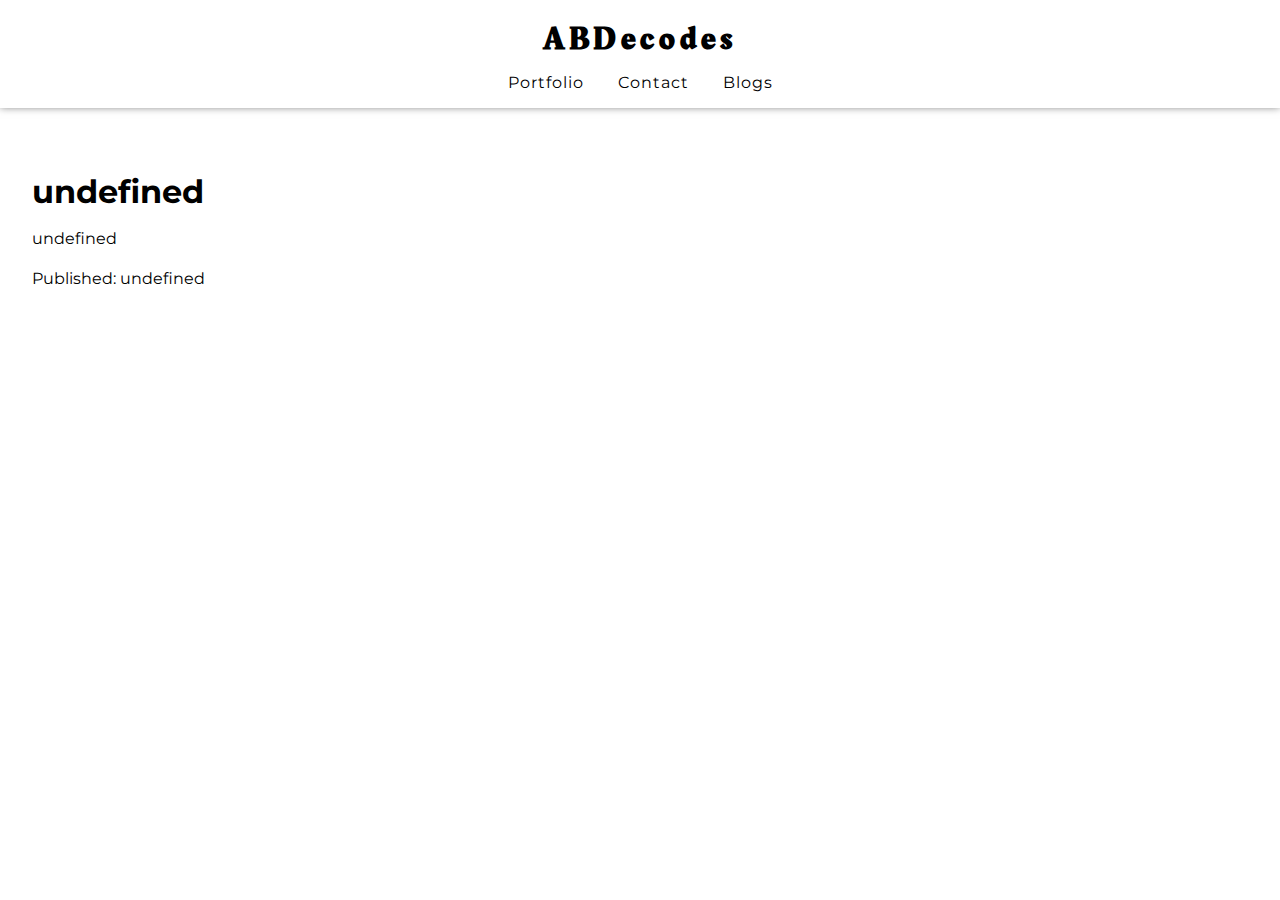
<file: blog-details.html>
<!DOCTYPE html>
<html lang="en">
<head>
  <meta charset="UTF-8">
  <meta name="viewport" content="width=device-width, initial-scale=1.0">
  <link rel="preconnect" href="https://fonts.googleapis.com">
<link rel="preconnect" href="https://fonts.gstatic.com" crossorigin>
<link href="https://fonts.googleapis.com/css2?family=Montserrat:ital,wght@0,100..900;1,100..900&family=Rakkas&display=swap" rel="stylesheet">
<title>ABDecodes - Blogs</title>
<link rel="stylesheet" href="css/required.css">
  <link rel="stylesheet" href="css/blog-details.css">
</head>
<body>
  <header>
    <h1 class="brandingMain" id="logoMain">ABDecodes</h1>
    <nav>
      <!-- <a href="#about">About</a> -->
      <a href="/index.html#portfolio">Portfolio</a>
      <a href="/index.html#contact">Contact</a>
      <a href="/blog.html">Blogs</a>
    </nav>
  </header>
  
  <div class="main-content">
    <div class="blog-details" id="blog-details"></div>
</div>
  
  <script>
    // Smooth scrolling with dynamic offset
    document.querySelectorAll('a[href^="#"]').forEach(anchor => {
        anchor.addEventListener('click', function (e) {
            e.preventDefault();
            const offset = window.innerWidth > 768 ? 90 : 0; // Adjust this value as needed
            const target = document.querySelector(this.getAttribute('href'));
            const targetOffset = target.offsetTop - offset;

            window.scrollTo({
                top: targetOffset,
                behavior: 'smooth'
            });
        });
    });
  </script>
  
    <script>
      const blogDetails = document.getElementById('blog-details');
      const urlParams = new URLSearchParams(window.location.search);
      const postId = urlParams.get('id');
  
      function getBlogPostDetails() {
        const xhr = new XMLHttpRequest();
        xhr.open('GET', 'blogs/posts.json');
  
        xhr.onload = function() {
          if (xhr.status === 200) {
            const data = JSON.parse(xhr.responseText);
            let foundPost = null;
            console.log(data)
            data.forEach(post => {
              if (post.id == postId) {
                foundPost = post;
                return; 
              }
            });
            
            if (foundPost) {
              blogDetails.innerHTML = `
                <h1>${foundPost.title}</h1>
                ${foundPost.featured_image ? `<img src="${foundPost.featured_image}" alt="${foundPost.title}">` : ''}
                <p>${foundPost.content}</p>
                <p>Published: ${foundPost.date}</p>
              `;
            } else {
              blogDetails.innerHTML = '<p>Error: Post not found.</p>';
            }
          } else {
            console.error('Failed to load blog post details');
            blogDetails.innerHTML = '<p>Error: Could not load blog post details.</p>';
          }
        };
        
        xhr.send();
      }
      
      getBlogPostDetails();
    </script>
</body>
</html>
</file>
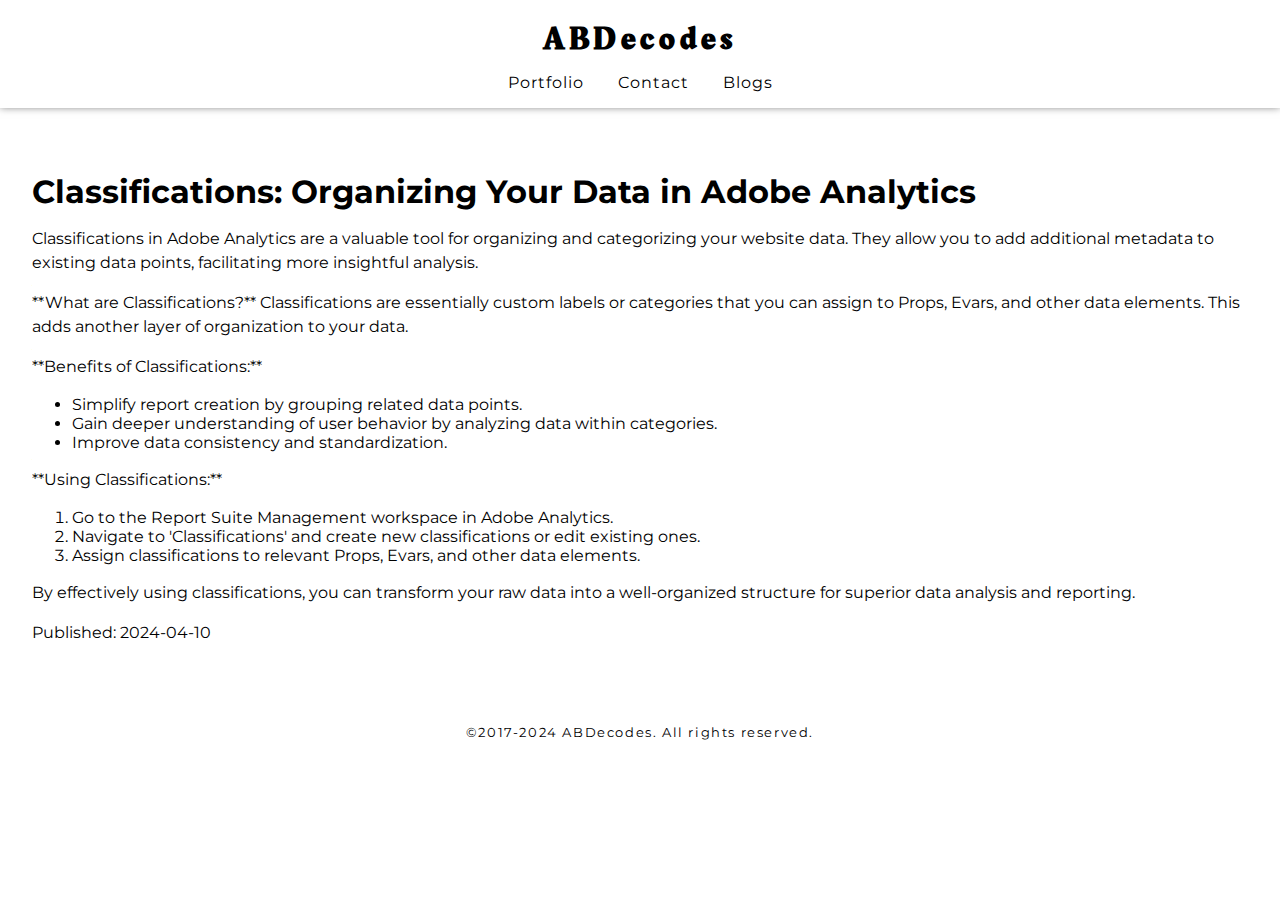
<file: blogs/understanding-classifications-in-adobe-analytics.html>
<!DOCTYPE html>
<html lang="en">

<head>
    <meta charset="UTF-8">
    <meta name="viewport" content="width=device-width, initial-scale=1.0">
    <link rel="preconnect" href="https://fonts.googleapis.com">
    <link rel="preconnect" href="https://fonts.gstatic.com" crossorigin="">
    <link
        href="https://fonts.googleapis.com/css2?family=Montserrat:ital,wght@0,100..900;1,100..900&amp;family=Rakkas&amp;display=swap"
        rel="stylesheet">
    <title>Classifications: Organizing Your Data in Adobe Analytics</title>
    <link rel="stylesheet" href="/css/required.css">
    <link rel="stylesheet" href="/css/blog-details.css">
</head>

<body>
    <header>
        <h1 class="brandingMain" id="logoMain">ABDecodes</h1>
        <nav>
            <!-- <a href="#about">About</a> -->
            <a href="/index.html#portfolio">Portfolio</a>
            <a href="/index.html#contact">Contact</a>
            <a href="/blog.html">Blogs</a>
        </nav>
    </header>

    <div class="main-content">
        <div class="blog-details" id="blog-details">
            <h1>Classifications: Organizing Your Data in Adobe Analytics</h1>
            <!-- <img src="https://via.placeholder.com/300?text=Classifications"
                alt="Classifications: Organizing Your Data in Adobe Analytics">
            <p></p> -->
            <p>Classifications in Adobe Analytics are a valuable tool for organizing and categorizing your website data.
                They allow you to add additional metadata to existing data points, facilitating more insightful
                analysis.</p>
            <p>**What are Classifications?** Classifications are essentially custom labels or categories that you can
                assign to Props, Evars, and other data elements. This adds another layer of organization to your data.
            </p>
            <p>**Benefits of Classifications:** </p>
            <ul>
                <li>Simplify report creation by grouping related data points.</li>
                <li>Gain deeper understanding of user behavior by analyzing data within categories.</li>
                <li>Improve data consistency and standardization.</li>
            </ul>
            <p>**Using Classifications:** </p>
            <ol>
                <li>Go to the Report Suite Management workspace in Adobe Analytics.</li>
                <li>Navigate to 'Classifications' and create new classifications or edit existing ones.</li>
                <li>Assign classifications to relevant Props, Evars, and other data elements.</li>
            </ol>
            <p>By effectively using classifications, you can transform your raw data into a well-organized structure for
                superior data analysis and reporting.</p>
            <p></p>
            <p>Published: 2024-04-10</p>
        </div>
    </div>
    <footer>
        ©2017-2024 ABDecodes. All rights reserved.
      </footer>

</body>

</html>
</file>
<file: css/required.css>
/* Basic styles */
body {
    margin: 0;
    padding: 0;
    /* background-color: #f2f2f2; */
    font-family: "Montserrat", sans-serif;
  }
  
  
  /* Header and navigation styling */
  header {
    background-color: #fff;
    color: #000;
    padding: 1rem 0;
    position: sticky;
    top: 0;
    z-index: 999;
    box-shadow: 0px -1px 8px #0000008a;
    display: flex;
    flex-direction: column;
    align-content: center;
    align-items: center;
  }
  
  .brandingMain
  {
    font-family: "Rakkas", serif;
    letter-spacing: 0.3rem;
    cursor: pointer;
    width: fit-content;
  }
  
  nav {
    margin-top: 10px;
  }
  
  nav a {
    text-decoration: none;
    color: #000;
    margin: 0 15px;
    transition: all 0.3s ease;
    font-family: "Montserrat", sans-serif;
    font-weight: 400;
  letter-spacing: 1px;
  }
  
  nav a:hover {
    color: #ffa500;
  }
  
  h1 {
    margin: 0;
  }
  
  /* Main section styling */
  .main-content {
    font-family: "Montserrat", sans-serif;
  }
  footer
  {
    padding: 0 1rem 1rem 1rem;
    text-align: center;
    font-size: 0.8rem;
    letter-spacing: 0.1rem;
  }
</file>
<file: css/blog-details.css>
.blog-details {
    margin: 2rem auto;
    padding: 2rem;
  }
  
  .blog-details h1 {
    margin-bottom: 1rem;
  }
  
  .blog-details img {
    width: 100%;
    height: auto;
    margin-bottom: 1rem;
  }
  
  .blog-details p {
    line-height: 1.5;
  }
</file>
